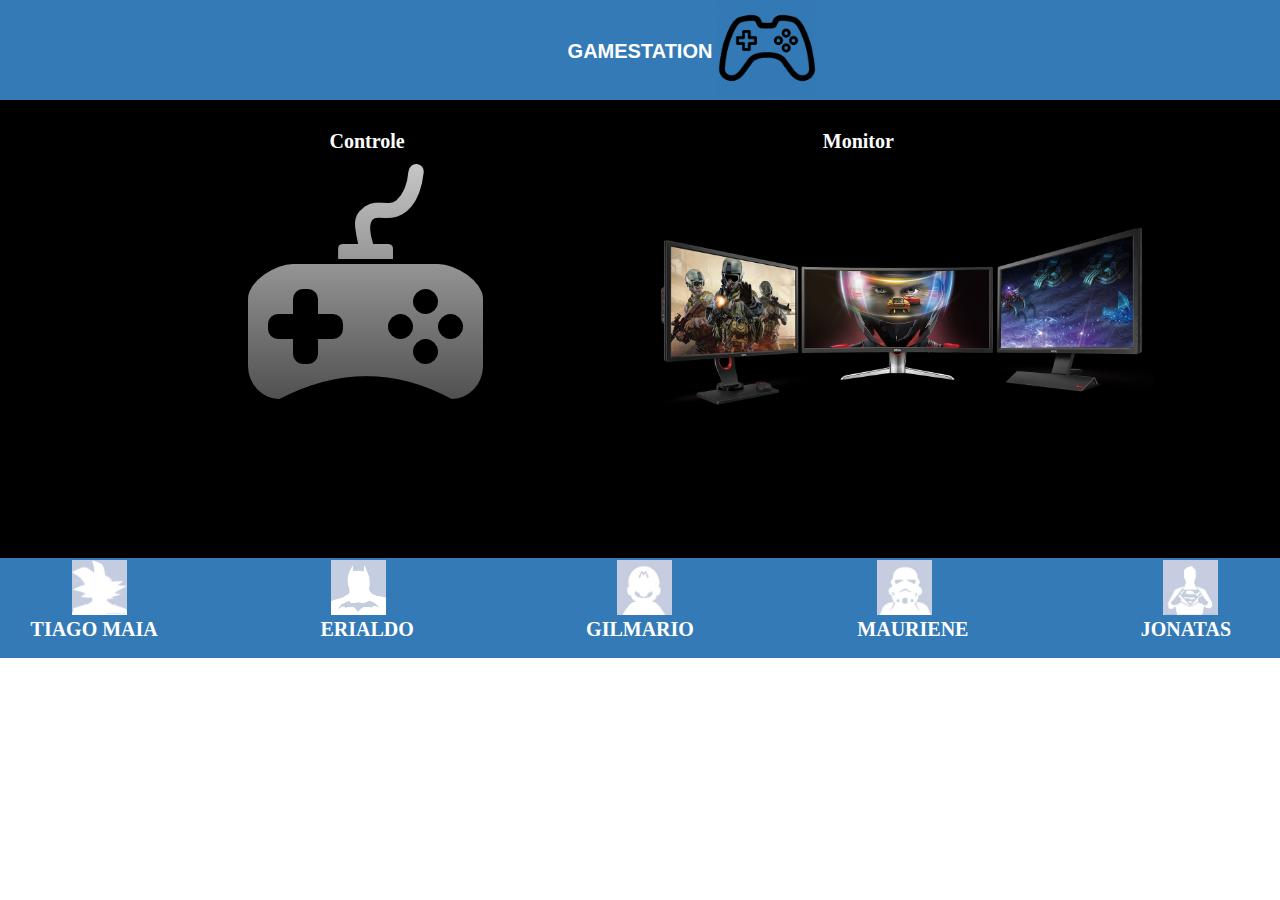
<file: src/main/webapp/navesolo/index.html>
<!DOCTYPE html>
<html>
    <head>
        <title>GAMESTATION</title>
        <meta charset="utf-8">
        <meta http-equiv="X-UA-Compatible" content="IE=edge,chrome=1">
        <meta name="viewport" content="width=device-width, initial-scale=1">
        <meta content='width=device-width; initial-scale=1.0; maximum-scale=1.0; user-scalable=no;' name='viewport' />
        <link rel="stylesheet" type="text/css" href="../css/style.css">
        <link rel="stylesheet" type="text/css" href="../css/bootstrap.css">
        <link rel="icon" href="../img/Cocumelo.ico" type="img/x-icon">
    </head>
    <body>
        <!----------------------------------------------------
        Cabecalho
---------------------------------------------------->
        <div class="row bg-primary cabecalho">
            <div class="col-sm-12 Coluna">
                <span>GAMESTATION</span>
                <img class="img-responsive" src="../img/Control2.png" >
            </div>
        </div>

        <!----------------------------------------------------
        Corpo
---------------------------------------------------->
        <div class="row linha">
            <div class="col-sm-2 col-xs-1 Coluna"></div>
            <div class="col-sm-3 col-xs-3 Coluna">
                <p class="Named">Controle</p><br>
                <a href="controle.html"><img class="img_control1" src="../img/Control.png"></a>
            </div>
            <div class="col-sm-1 col-xs-1 Coluna"></div>
            <div class="col-sm-4 col-xs-4 Coluna">
                <p class="Named">Monitor</p><br>
                <a href="painel.html"><img class="img_control2" src="../img/monitor.png"></a>
            </div>
            <div class="col-sm-2 col-xs-2 Coluna"></div>
            <a href="painel.html"></a>
        </div>


        <!----------------------------------------------------
        Rodape
---------------------------------------------------->
        <div class="row bg-primary rodape">
            <div class="col-sm-2 col-xs-3 Coluna">
                <span>TIAGO MAIA</span>
                <img class="img-responsive" src="../img/goku.png" >
            </div>
            <div class="col-sm-3 col-xs-2 Coluna">
                <span>ERIALDO</span>
                <img class="img-responsive" src="../img/batman.jpg" >
            </div>
            <div class="col-sm-2 col-xs-2 Coluna">
                <span>GILMARIO</span>
                <img class="img-responsive" src="../img/mario.jpeg" >
            </div>
            <div class="col-sm-3 col-xs-2 Coluna">
                <span>MAURIENE</span>
                <img class="img-responsive" src="../img/stromp.jpeg" >
            </div>
            <div class="col-sm-2 col-xs-3 Coluna">
                <span>JONATAS</span>
                <img class="img-responsive" src="../img/superman.jpg" >
            </div>
        </div>
    </body>
</html>
</file>
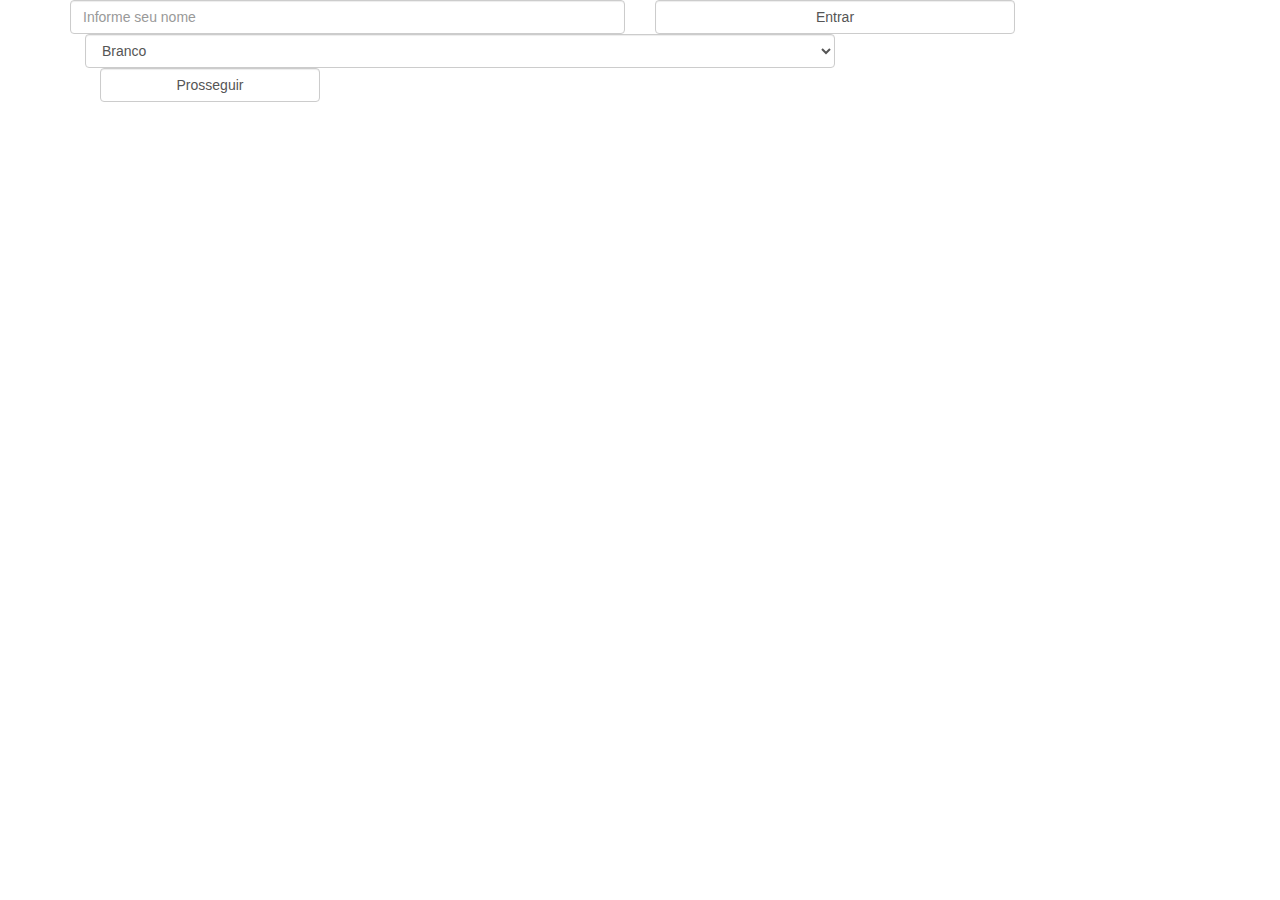
<file: src/main/webapp/nave/controle.html>
<!DOCTYPE html>
<html>
    <head>
        <title>Game</title>
        <meta charset="UTF-8">
        <meta name="viewport" content="width=device-width, initial-scale=1">
        <link href="css/bootstrap.min.css" rel="stylesheet"/>
        <link href="css/bootstrap-theme.min.css" rel="stylesheet"/>
        <link href="css/stilo.css" rel="stylesheet"/>
        <link href="css/controle.css" rel="stylesheet"/>
    </head>
    <body >
        <div class="container">
            <div class="row">
                <div id="login" class="col-lg-12 col-md-12">
                    <div class="row">
                        <div class="col-lg-6 col-md-6">
                            <input id="usuario" placeholder="Informe seu nome" class="form-control"/>
                        </div>
                        <div class="col-lg-4 col-md-4">
                            <button id="btnlogar" class="form-control" type="button">Entrar</button>
                        </div>
                    </div>
                </div>
            </div>
            <div id="selecione" class="container">
                <div class="row">
                    <div class="col-lg-8 col-md-8">
                        <select id="imagem" class="form-control">
                            <option value="nave1">Branco</option>
                            <option value="nave2">Preto</option>
                            <option value="nave3">Verde</option>
                            <option value="nave4">Azul</option>
                        </select>
                        <div class="col-lg-4 col-md-4">
                            <button id="btnprossegir" class="form-control" type="button">Prosseguir</button>
                        </div>
                    </div>
                </div>
            </div>
        </div>
        <div id="controle" hidden="hidden">
            <form>
                <img id="BUTTON_DOWN" src="img/controle/down.png" class="img-responsive" >
                <!--<img id="BUTTON_DOWN" src="img/controle/botao_descer.svg" class="img-responsive" >-->
                <img id="BUTTON_UP" src="img/controle/up.png" class="img-responsive" >
                <img id="BUTTON_LEFT" src="img/controle/left.png" class="img-responsive" >
                <img id="BUTTON_RIGHT" src="img/controle/right.png" class="img-responsive" >
                <img id="BUTTON_A" src="img/controle/ButtonA.png" class="img-responsive" >
                <img id="BUTTON_B" src="img/controle/ButtonB.png" class="img-responsive" >
                <div id="BUTTON_START" ><a>START</a></div>
            </form>
        </div>

        <script src="js/Constantes.js"></script>
        <script src="js/Informacao.js"></script>
        <script src="js/Controle.js"></script>
        <script src="js/Conexao.js"></script>
        <script src="js/Comando.js"></script>
        <script src="js/AppControle.js"></script>
    </body>
</html>
</file>
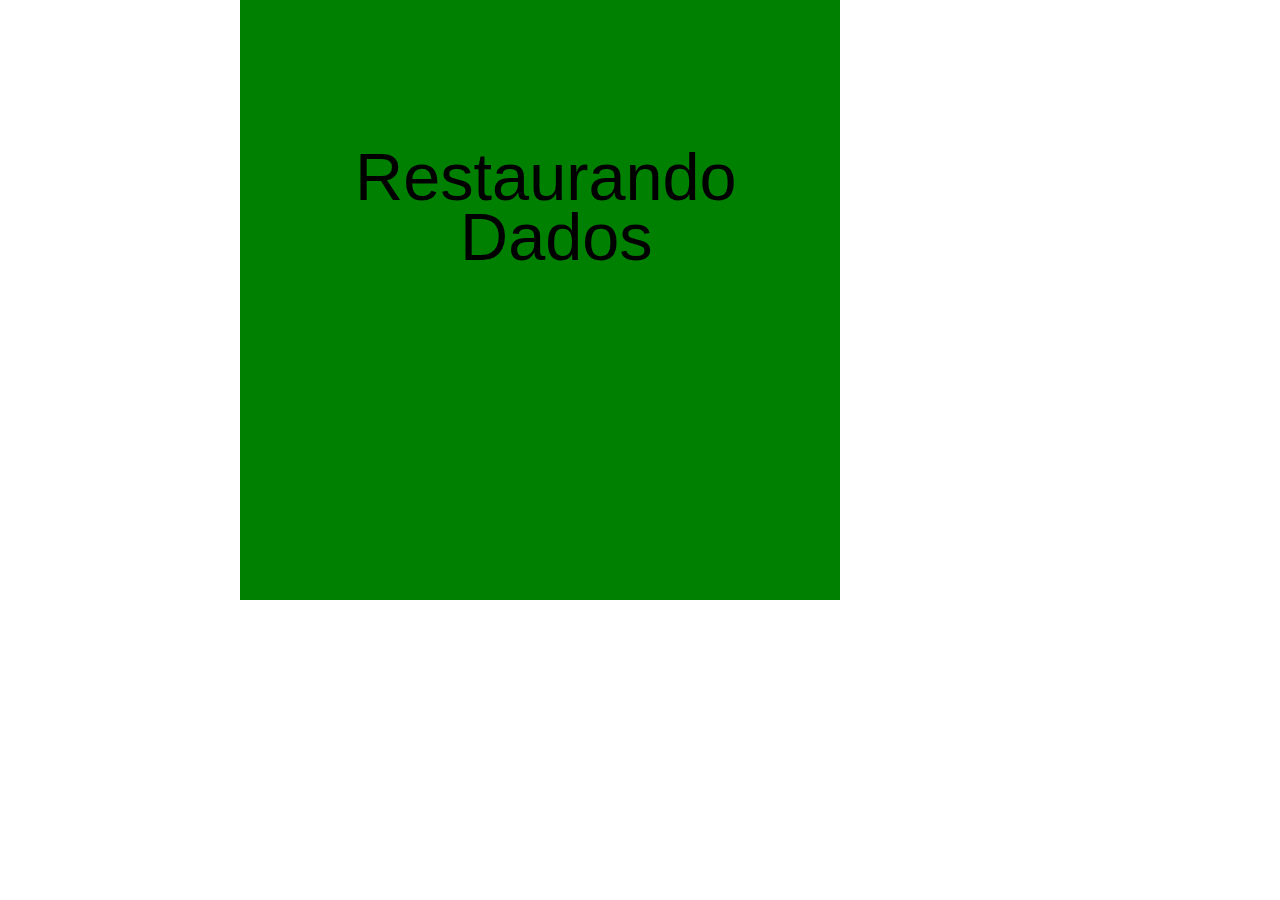
<file: src/main/webapp/nave/painel.html>
<!DOCTYPE html>
<html>
    <head>
        <title>Game</title>
        <meta charset="UTF-8">
        <meta name="viewport" content="width=device-width">
        <link href="css/stilo.css" rel="stylesheet"/>
    </head>
    <body>
        <script src="js/Tela.js"></script>
        <script src="js/Constantes.js"></script>
        <script src="js/Animacao.js"></script>
        <script src="js/Controle.js"></script>
        <script src="js/Colisor.js"></script>
        <script src="js/Spritsheet.js"></script>
        <script src="js/Fundo.js"></script>
        <script src="js/Nave.js"></script>
        <script src="js/Ovni.js"></script>
        <script src="js/Tiro.js"></script>
        <script src="js/Explosao.js"></script>
        <script src="js/Painel.js"></script>
        <script src="js/Conexao.js"></script>
        <script src="js/App.js"></script>
    </body>
</html>
</file>
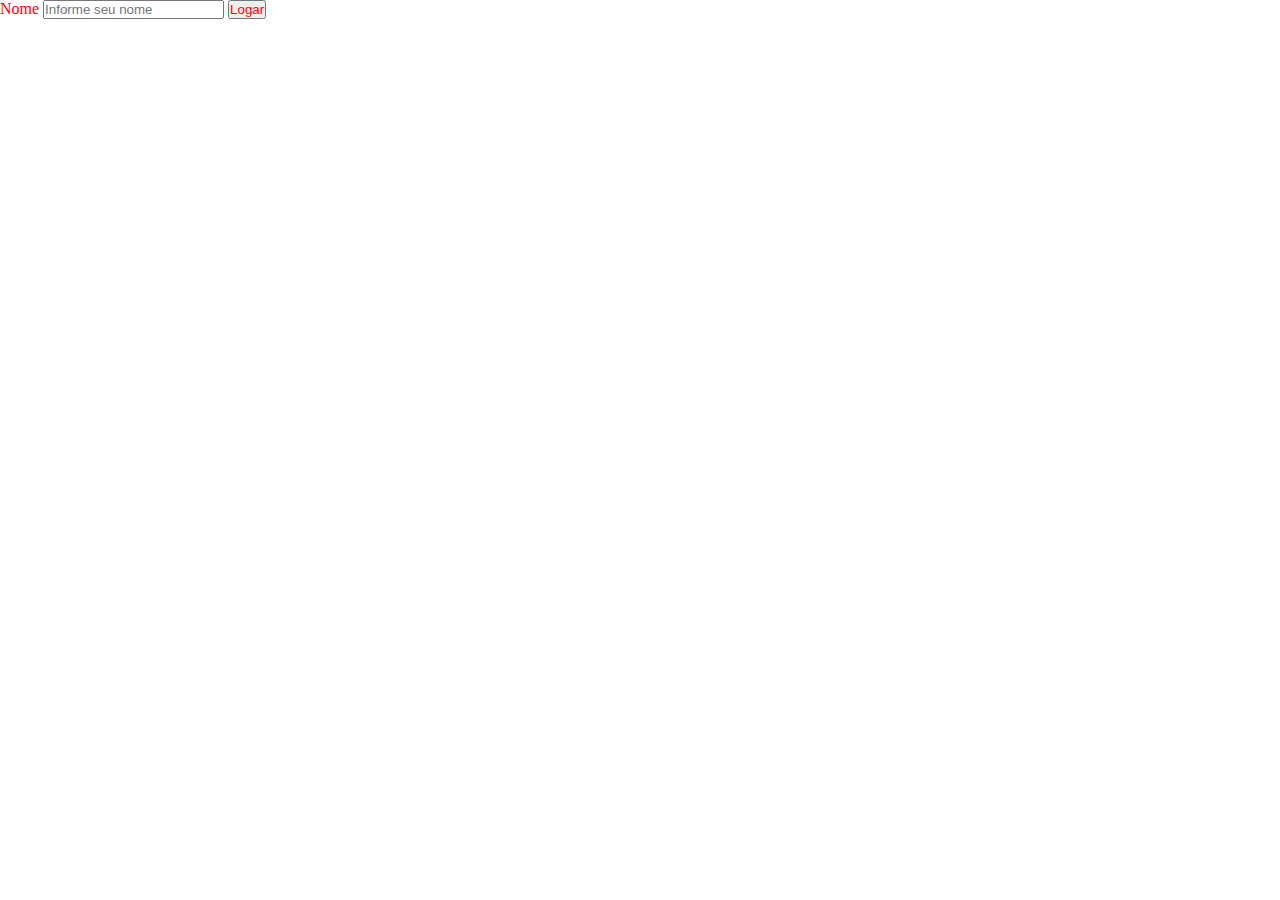
<file: src/main/webapp/navesolo/controle.html>
<!DOCTYPE html>
<html>
    <head>
        <title>Game</title>
        <meta charset="UTF-8">
        <meta name="viewport" content="width=device-width, initial-scale=1">
        <link href="css/stilo.css" rel="stylesheet"/>
        <link href="css/controle.css" rel="stylesheet"/>
    </head>
    <body >
        <div hidden>
            Controle
        </div>
        <div id="login">
            <span>Nome</span>
            <input id="usuario" placeholder="Informe seu nome"/>
            <button id="btnlogar" type="button">Logar</button>
        </div>
        <div id="controle" hidden="hidden">
            <div id="div_superior">
                <div class="esquerda">
                    <img id="btn_l" src="img/controle/botao_l.svg"  alt=""/>
                </div>
                <div class="direita">
                    <img  id="btn_r" src="img/controle/botao_r.svg"  alt=""/>
                </div>
            </div>
            <div style="clear: both;"></div>
            <div>
                <div id="div_direcional" class="esquerda">
                    <div class="esquerda">
                        <img src="img/controle/branco.svg"  class="direcional" alt=""/>
                    </div>
                    <div class="esquerda">
                        <img class="direcional" id="btn_direcao_subir" src="img/controle/botao_subir.svg" alt=""/>
                    </div>
                    <div class="esquerda">
                        <img src="img/controle/branco.svg" class="direcional" alt=""/>
                    </div>
                    <div class="esquerda">
                        <img id="btn_direcao_esquerda" class="direcional" src="img/controle/botao_esquerda.svg"  alt=""/>
                    </div>
                    <div class="esquerda">
                        <img src="img/controle/branco.svg" class="direcional" alt=""/>
                    </div>
                    <div id="btn_d" class="esquerda">
                        <img id="btn_direcao_direita" class="direcional" src="img/controle/botao_direita.svg" alt=""/>
                    </div>
                    <div class="esquerda">
                        <img src="img/controle/branco.svg" class="direcional" alt=""/>
                    </div>
                    <div  class="esquerda" style="border: 1px solid red;" >
                        <img id="btn_direcao_descer"  class="direcional" src="img/controle/botao_descer.svg" alt=""/>
                    </div>
                    <div class="esquerda">
                        <img src="img/controle/branco.svg" class="direcional" alt=""/>
                    </div>
                </div>
                <div id="div_central" class="esquerda">
                    <div class="esquerda">
                        <img src="img/controle/botao_start.svg" id="btn_start" alt=""/>
                    </div>
                    <div  class="direita" style="float: right">
                        <img id="btn_select" src="img/controle/botao_select.svg" alt=""/>
                    </div>
                </div>
                <div id="div_acao" class="esquerda">
                    <div class="esquerda">
                        <img src="img/controle/botao_a.svg" id="btn_acao_a" alt=""/>
                    </div>
                    <div id="btn_action_b" class="direita">
                        <img src="img/controle/botao_b.svg" id="btn_acao_b" alt=""/>
                    </div>
                </div>
            </div>
        </div>

        <script src="js/Controle.js"></script>
        <script src="js/Conexao.js"></script>
        <script src="js/Comando.js"></script>
        <script src="js/StyleControle.js"></script>
        <script src="js/ControlarNave.js"></script>
    </body>
</html>
</file>
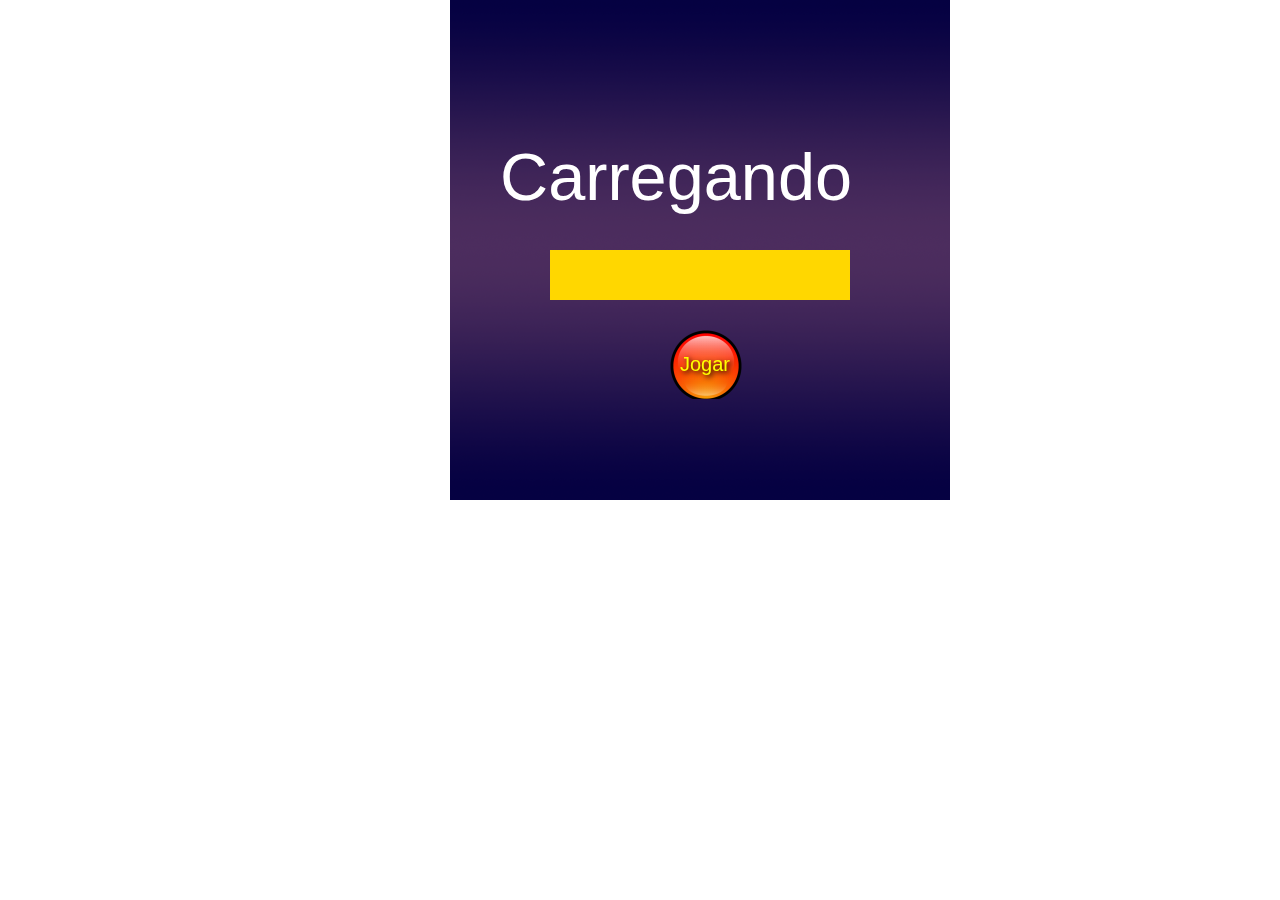
<file: src/main/webapp/navesolo/painel.html>
<!DOCTYPE html>
<html>
    <head>
        <title>Game</title>
        <meta charset="UTF-8">
        <meta name="viewport" content="width=device-width">
        <link href="css/stilo.css" rel="stylesheet"/>
    </head>
    <body >
        <div style="margin: 0 auto;margin-left: 450px;">
            <canvas id="canvas" height="500" width="500">
                Navegador não suporta HTML5
            </canvas>
        </div>
        <a href="javascript:iniciarJogo();" id="link_jogar" >Jogar</a>
        <script src="js/Animacao.js"></script>
        <script src="js/Controle.js"></script>
        <script src="js/Colisor.js"></script>
        <script src="js/Spritsheet.js"></script>
        <script src="js/Fundo.js"></script>
        <script src="js/Nave.js"></script>
        <script src="js/Ovni.js"></script>
        <script src="js/Tiro.js"></script>
        <script src="js/Explosao.js"></script>
        <script src="js/Painel.js"></script>
        <script src="js/Conexao.js"></script>
        <script src="js/App.js"></script>
    </body>
</html>
</file>
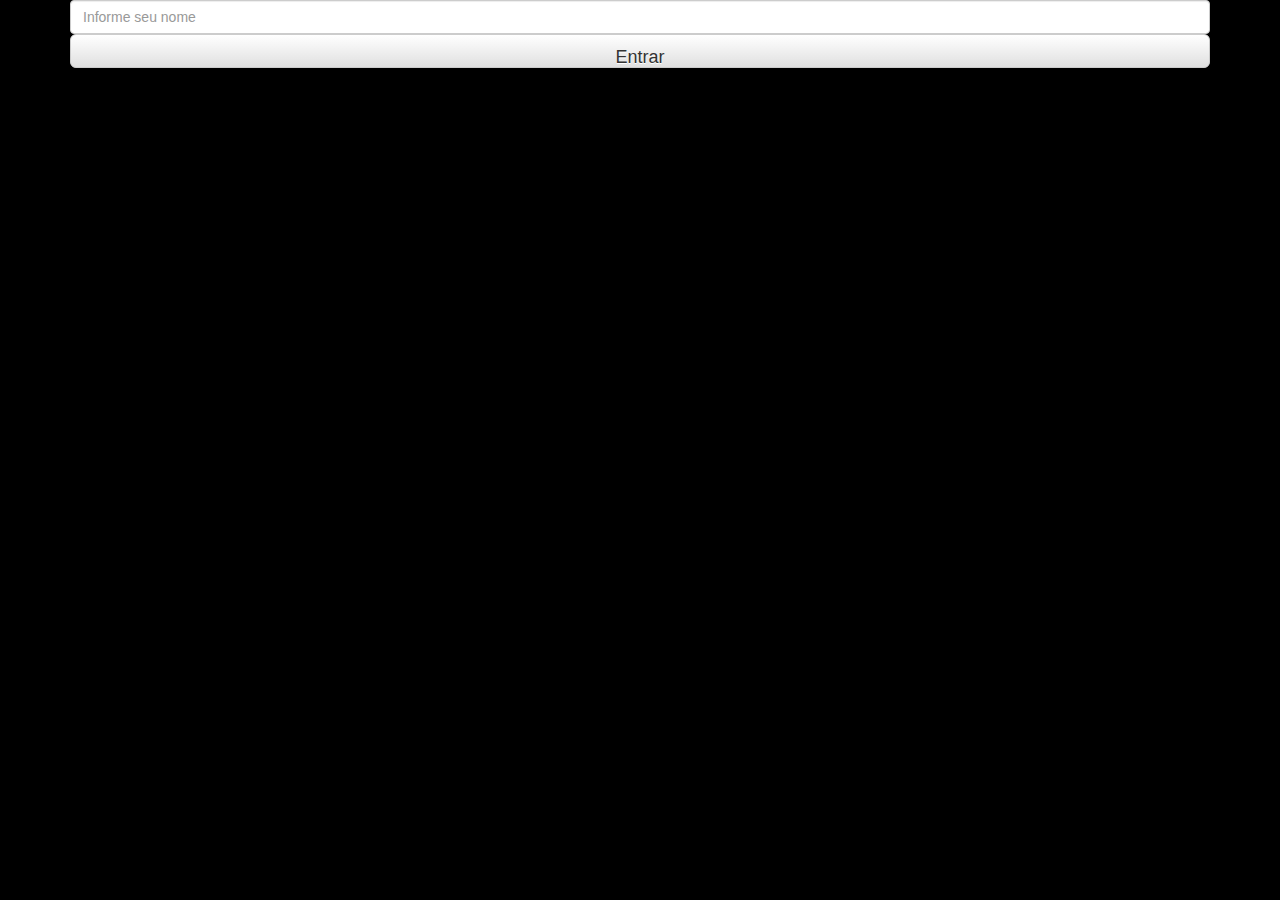
<file: src/main/webapp/qdamas/controle.html>
<!DOCTYPE html>
<html>
    <head>
        <title>Game</title>
        <meta charset="UTF-8">
        <meta name="viewport" content="width=device-width, initial-scale=1">
        <link href="css/bootstrap.min.css" rel="stylesheet"/>
        <link href="css/bootstrap-theme.min.css" rel="stylesheet"/>
        <link href="css/controle.css" rel="stylesheet"/>
    </head>
    <body >
        <div class="container">
            <div class="row">
                <div id="login" class="col-lg-12 col-md-12">
                    <div class="row">
                        <div class="col-lg-12 col-md-12">
                            <input id="usuario" placeholder="Informe seu nome" class="form-control"/>
                        </div>
                        <div class="col-lg-12 col-md-12">
                            <button id="btnlogar" class="form-control btn btn-lg btn-default" type="button">Entrar</button>
                        </div>
                    </div>
                </div>
            </div>
        </div>
        <div id="selecione" class="container" hidden="hidden">
            <div class="h4 text">
                Selecione uma cor
            </div>
            <div class="row" id="cores">

            </div>
        </div>
        <div id="controle" hidden="hidden">
            <form>
                <img id="BUTTON_DOWN" src="img/controle/down.png" class="img-responsive" >
                <!--<img id="BUTTON_DOWN" src="img/controle/botao_descer.svg" class="img-responsive" >-->
                <img id="BUTTON_UP" src="img/controle/up.png" class="img-responsive" >
                <img id="BUTTON_LEFT" src="img/controle/left.png" class="img-responsive" >
                <img id="BUTTON_RIGHT" src="img/controle/right.png" class="img-responsive" >
                <img id="BUTTON_A" src="img/controle/ButtonA.png" class="img-responsive" >
                <img id="BUTTON_B" src="img/controle/ButtonB.png" class="img-responsive" >
                <div id="BUTTON_START" ><a>START</a></div>
            </form>
        </div>

        <script src="js/Constantes.js"></script>
        <script src="js/Informacao.js"></script>
        <script src="js/Controle.js"></script>
        <script src="js/Conexao.js"></script>
        <script src="js/Comando.js"></script>
        <script src="js/AppControle.js"></script>
    </body>
</html>
</file>
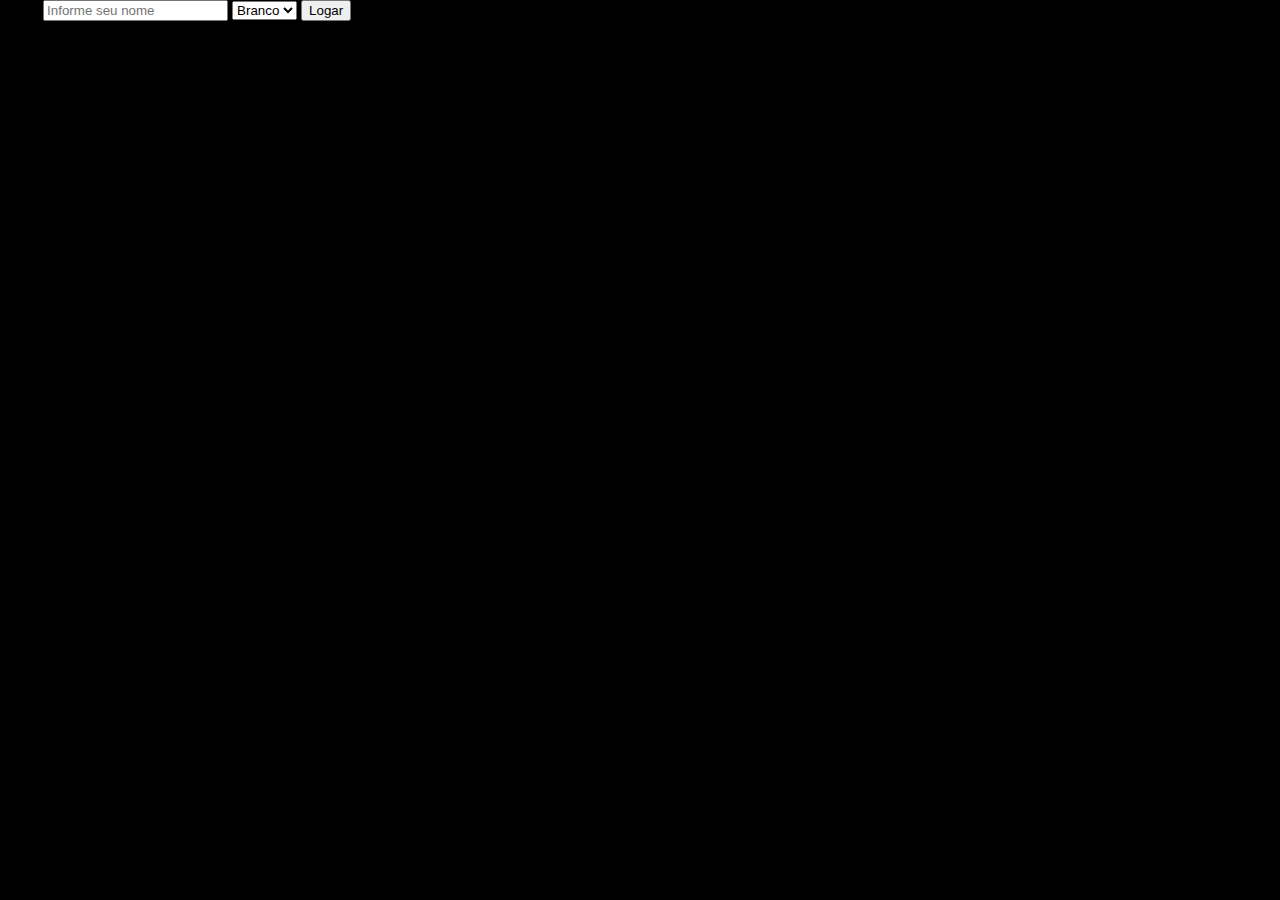
<file: src/main/webapp/qdamas/controle_ant.html>
<!DOCTYPE html>
<html>
    <head>
        <title>QDamas</title>
        <meta charset="UTF-8">
        <meta name="viewport" content="width=device-width, initial-scale=1">
        <link href="css/controle.css" rel="stylesheet"/>
    </head>
    <body >
        <div class="">

        </div>
        <div id="login">
            <span>Nome</span>
            <input id="usuario" placeholder="Informe seu nome"/>
            <select id="imagem">
                <option value="0">Branco</option>
                <option value="1">Preto</option>
                <option value="2">Verde</option>
                <option value="3">Azul</option>
            </select>
            <button id="btnlogar" type="button">Logar</button>
        </div>
        <div id="controle" hidden="hidden">
            <div id="div_superior">
                <div class="esquerda">
                    <img id="btn_l" src="img/controle/botao_l.svg"  alt=""/>
                </div>
                <div class="direita">
                    <img  id="btn_r" src="img/controle/botao_r.svg"  alt=""/>
                </div>
            </div>
            <div style="clear: both;"></div>
            <div>
                <div id="div_direcional" class="esquerda">
                    <div class="esquerda">
                        <img src="img/controle/branco.svg"  class="direcional" alt=""/>
                    </div>
                    <div class="esquerda">
                        <img class="direcional" id="btn_direcao_subir" src="img/controle/botao_subir.svg" alt=""/>
                    </div>
                    <div class="esquerda">
                        <img src="img/controle/branco.svg" class="direcional" alt=""/>
                    </div>
                    <div class="esquerda">
                        <img id="btn_direcao_esquerda" class="direcional" src="img/controle/botao_esquerda.svg"  alt=""/>
                    </div>
                    <div class="esquerda">
                        <img src="img/controle/branco.svg" class="direcional" alt=""/>
                    </div>
                    <div id="btn_d" class="esquerda">
                        <img id="btn_direcao_direita" class="direcional" src="img/controle/botao_direita.svg" alt=""/>
                    </div>
                    <div class="esquerda">
                        <img src="img/controle/branco.svg" class="direcional" alt=""/>
                    </div>
                    <div  class="esquerda" style="border: 1px solid red;" >
                        <img id="btn_direcao_descer"  class="direcional" src="img/controle/botao_descer.svg" alt=""/>
                    </div>
                    <div class="esquerda">
                        <img src="img/controle/branco.svg" class="direcional" alt=""/>
                    </div>
                </div>
                <div id="div_central" class="esquerda">
                    <div class="esquerda">
                        <img src="img/controle/botao_start.svg" id="btn_start" alt=""/>
                    </div>
                    <div  class="direita" style="float: right">
                        <img id="btn_select" src="img/controle/botao_select.svg" alt=""/>
                    </div>
                </div>
                <div id="div_acao" class="esquerda">
                    <div class="esquerda">
                        <img src="img/controle/botao_a.svg" id="btn_acao_a" alt=""/>
                    </div>
                    <div id="btn_action_b" class="direita">
                        <img src="img/controle/botao_b.svg" id="btn_acao_b" alt=""/>
                    </div>
                </div>
            </div>
        </div>
        <script src="js/Constantes.js"></script>
        <script src="js/Controle.js"></script>
        <script src="js/Conexao.js"></script>
        <script src="js/Comando.js"></script>
        <script src="js/Informacao.js"></script>
        <script src="js/AppControle.js"></script>
    </body>
</html>
</file>
<file: src/main/webapp/css/style.css>
*{
    margin: 0;
    padding: 0;
    list-style: none;
    text-decoration: none;
}

.Button img{
    position: relative;
    top: 65px;

    border-radius: 25px;
    border: 2px solid #73AD21;

    height: 275px;
    width: 100%;

    background: radial-gradient(red 5%, white 9%);

}

.Named{
    position: relative;
    top: 30px;
    font:600 15pt "Segoe UI";
    color: #000;
    text-align: center;
    text-decoration: none;
    color: white;
}

.linha{
    position: relative;
    background: #000;
    height: 458px;
}

.Coluna{
    height: 100%;
}

.Button img:hover{
    -webkit-transition-duration: 2s;
    background: radial-gradient(red 5%, white 50%);

}

.cabecalho{
    position:relative;
    height:100px;
}

.cabecalho div{
    text-align: center;
}
.cabecalho div > span{
    position: relative;
    top: 40px;
    font:600 15pt "Arial", 'Segoe UI';
    text-align: center;
    text-decoration: none;
    color: white;
    z-index: 1;
}
.cabecalho div > img{
    position: relative;
    left: 56%;
    top: -25px;
    width: 100px;
    height: 100px;
}


.rodape{
    position:relative;
    height:100px;
}
.rodape div{
    text-align: center;
}
.rodape div > span{
    position: relative;
    top: 60px;
    font:600 15pt "Segoe UI";
    text-align: center;
    text-decoration: none;
    color: white;
    z-index: 1;
}
.rodape div > img {
    position: relative;
    left: 38%;
    top: -21px;
    width: 55px;
    height: 55px;
}

.img_control1{
    position: relative;
    left: 20px;
    max-width: 500px;
    max-height: 256px;
}
.img_control2{
    position: relative;
    top: 70px;
    max-width: 500px;
    max-height: 256px;
}
/*----------------------------------------------------
                                        Efeito
----------------------------------------------------*/
.ch-grid {
    margin: 20px 0 0 0;
    padding: 0;
    list-style: none;
    display: block;
    text-align: center;

    position: relative;
    width: 100%;
    top: 50px;
}

.ch-grid li {
    width: 220px;
    height: 220px;
    display: inline-block;
    margin: 20px;
}

.ch-item {
    width: 100%;
    height: 100%;
    border-radius: 50%;
    position: relative;
    box-shadow: 0 1px 2px rgba(0,0,0,0.1);
    cursor: default;
}

.ch-info-wrap{
    position: absolute;
    width: 180px;
    height: 180px;
    border-radius: 50%;
    perspective: 800px;
    transition: all 0.4s ease-in-out;
    top: 20px;
    left: 20px;
    background: #f9f9f9 url(../images/monitor.png);
    box-shadow:
        0 0 0 20px rgba(255,255,255,0.2),
        inset 0 0 3px rgba(115,114, 23, 0.8);

}
.ch-info{
    position: absolute;
    width: 180px;
    height: 180px;
    border-radius: 50%;
    transition: all 0.4s ease-in-out;
    transform-style: preserve-3d;
}
.ch-info > div {
    display: block;
    position: absolute;
    width: 100%;
    height: 100%;
    border-radius: 50%;
    background-position: center center;
    backface-visibility: hidden;
}

.ch-info .ch-info-back {
    transform: rotate3d(0,1,0,180deg);
    background: #000;
}

.ch-img-1 {
    background-image: url(../img/nave.jpg);
    background-size: cover;
}

.ch-img-2 {
    background-image: url(../img/xadrez.png);
}

.ch-info h3 {
    color: #fff;
    text-transform: uppercase;
    letter-spacing: 2px;
    font-size: 14px;
    margin: 0 15px;
    padding: 40px 0 0 0;
    height: 90px;
    font-family: 'Open Sans', Arial, sans-serif;
    text-shadow:
        0 0 1px #fff,
        0 1px 2px rgba(0,0,0,0.3);
}

.ch-info p {
    color: #fff;
    padding: 10px 5px;
    font-style: italic;
    margin: 0 30px;
    font-size: 12px;
    border-top: 1px solid rgba(255,255,255,0.5);
}

.ch-info p a {
    display: block;
    color: rgba(255,255,255,0.7);
    font-style: normal;
    font-weight: 700;
    text-transform: uppercase;
    font-size: 9px;
    letter-spacing: 1px;
    padding-top: 4px;
    font-family: 'Open Sans', Arial, sans-serif;
}

.ch-info p a:hover {
    color: rgba(255,242,34, 0.8);
}

.ch-item:hover .ch-info-wrap {
    box-shadow:
        0 0 0 0 rgba(255,255,255,0.8),
        inset 0 0 3px rgba(115,114, 23, 0.8);
}

.ch-item:hover .ch-info {
    transform: rotate3d(0,1,0,-180deg);
}

/*==========================================
=================Mobile
==========================================*/
@media only screen and (max-width: 600px) {
    .cabecalho{
        position:relative;
        height:30px;
    }

    .cabecalho div{
        text-align: center;
    }
    .cabecalho div > span{
        position: relative;
        top: 5px;
        font:600 8pt "Arial", 'Segoe UI';
        text-align: center;
        text-decoration: none;
        color: white;
        z-index: 1;
    }
    .cabecalho div > img{
        position: relative;
        left: 60%;
        top: -20px;
        width: 30px;
        height: 30px;
    }

    .linha{
        position: relative;
        background: #000;
        height: 200px;
    }
    .Named{
        position: relative;
        top: 20px;
        font:600 8pt "Segoe UI";
        text-align: center;
        text-decoration: none;
        color: white;
    }
    .img_control1{
        position: relative;
        left: 20px;
        max-width: 112px;
        max-height: 256px;
    }
    .img_control2{
        position: relative;
        top: 40px;
        max-width: 230px;
        max-height: 256px;
    }


    .rodape{
        position:relative;
        height:30px;
    }
    .rodape div{
        text-align: center;
    }
    .rodape div > span{
        position: relative;
        top: 13px;
        font:600 8pt "Segoe UI";
        text-align: center;
        text-decoration: none;
        color: white;
        z-index: 1;
    }
    .rodape div > img {
        position: relative;
        left: 38%;
        top: -18px;
        width: 15px;
        height: 16px;
    }


    /*----------------------------------------------------
                                            Efeito
    ----------------------------------------------------*/
    .ch-grid {
        margin: 5px 0 0 0;
        padding: 0;
        list-style: none;
        display: block;
        text-align: center;
        position: relative;
        width: 100%;
        top: 30px;
    }

    .ch-grid li {
        width: 95px;
        height: 95px;
        display: inline-block;
        margin: 10px;
    }

    .ch-item {
        width: 100%;
        height: 100%;
        border-radius: 50%;
        position: relative;
        box-shadow: 0 1px 2px rgba(0,0,0,0.1);
        cursor: default;
    }

    .ch-info-wrap {
        position: absolute;
        width: 65px;
        height: 65px;
        border-radius: 50%;
        perspective: 800px;
        transition: all 0.4s ease-in-out;
        top: 15px;
        left: 15px;
        background: #f9f9f9 url(../images/bg.jpg);
        box-shadow: 0 0 0 20px rgba(255,255,255,0.2),
            inset 0 0 3px rgba(115,114, 23, 0.8);
    }

    .ch-info {
        position: absolute;
        width: 65px;
        height: 65px;
        border-radius: 50%;
        transition: all 0.4s ease-in-out;
        transform-style: preserve-3d;
    }

    .ch-info > div {
        display: block;
        position: absolute;
        width: 100%;
        height: 100%;
        border-radius: 50%;
        background-position: center center;
        backface-visibility: hidden;
    }

    .ch-info .ch-info-back {
        transform: rotate3d(0,1,0,180deg);
        background: #000;
    }

    .ch-img-1 {
        background-image: url(../img/nave.png);
        background-size: cover;
    }

    .ch-img-2 {
        background-image: url(../img/xadrez.png);
        background-size: cover;
    }

    .ch-info h3 {
        color: #fff;
        text-transform: uppercase;
        letter-spacing: 2px;
        font-size: 5px;
        margin: 0 15px;
        padding: 14px 0 0 0;
        height: 24px;
        font-family: 'Open Sans', Arial, sans-serif;
        text-shadow: 0 0 1px #fff,
            0 1px 2px rgba(0,0,0,0.3);
    }

    .ch-info p {
        color: #fff;
        padding: 4px 5px;
        font-style: italic;
        margin: 0 10px;
        font-size: 6px;
        border-top: 1px solid rgba(255,255,255,0.5);
    }

    .ch-info p a {
        display: block;
        color: rgba(255,255,255,0.7);
        font-style: normal;
        font-weight: 700;
        text-transform: uppercase;
        font-size: 6px;
        letter-spacing: 1px;
        padding-top: 2px;
        font-family: 'Open Sans', Arial, sans-serif;
    }

    .ch-info p a:hover {
        color: rgba(255,242,34, 0.8);
    }

    .ch-item:hover .ch-info-wrap {
        box-shadow:
            0 0 0 0 rgba(255,255,255,0.8),
            inset 0 0 3px rgba(115,114, 23, 0.8);
    }

    .ch-item:hover .ch-info {
        transform: rotate3d(0,1,0,-180deg);
    }
}
</file>
<file: src/main/webapp/nave/css/stilo.css>
/*
    Created on : 09/02/2014, 20:49:57
    Author     : gilmario
*/
canvas {

}

*{
    color: red;
    margin: 0px;
    padding: 0px;
}

canvas{
    margin: 0 auto;
}

#link_jogar{

    display: none;
    color: yellow;
    background: url('../img/botao-jogar.png');
    font-size: 20px;
    font-family: sans-serif;
    text-decoration: none;

    text-shadow: 2px 2px 5px black;
    position: absolute;
    left: 220px;
    top:        330px;
    width: 52px;
    padding: 23px 10px;

}
</file>
<file: src/main/webapp/nave/css/controle.css>
#BUTTON_DOWN,#BUTTON_UP,#BUTTON_LEFT,#BUTTON_RIGHT,#BUTTON_A,#BUTTON_B{
    position: absolute;
    width: 15%;
    height: 20%;
    cursor: pointer;
}
#BUTTON_UP{
    top: 10%;
    left: 15%;
}
#BUTTON_DOWN{
    bottom: 15%;
    left: 15%;
}
#BUTTON_LEFT{
    top: 37%;
}
#BUTTON_RIGHT{
    top: 37%;
    left: 30%;
}
#BUTTON_A{
    bottom: 10%;
    right: 25%;
}
#BUTTON_B{
    bottom: 20%;
    right: 10%;
}
#BUTTON_START{
    position: absolute;
    bottom: 14%;
    left: 42%;
    width: 60px;
    height: 25px;
    background: #787878;
    border-radius: 5px;
}
#BUTTON_START a{
    position: relative;
    text-decoration: none;
    left: 12%;
    color: white;
    width: 100%;
    height: 100%;
}

@media only screen and (max-width: 500px) {
    #BUTTON_UP{
        top: 40%;
    }
    #BUTTON_DOWN{
        bottom: 2%;
    }
    #BUTTON_LEFT{
        top: 60%;
    }
    #BUTTON_RIGHT{
        top: 60%;
    }
    #BUTTON_A{
        bottom: 10%;
    }
    #BUTTON_B{
        bottom: 20%;
    }
    #BUTTON_START{
        position: absolute;
        bottom: 4%;
        left: 39%;
        width: 60px;
        height: 25px;
        background: #787878;
        border-radius: 5px;
    }
}
</file>
<file: src/main/webapp/navesolo/css/stilo.css>
/*
    Created on : 09/02/2014, 20:49:57
    Author     : gilmario
*/
canvas {

}

*{
    color: red;
    margin: 0px;
    padding: 0px;
}

canvas{
    margin: 0 auto;
}

#link_jogar{

    display: none;
    color: yellow;
    background: url('../img/botao-jogar.png');
    font-size: 20px;
    font-family: sans-serif;
    text-decoration: none;

    text-shadow: 2px 2px 5px black;
    position: absolute;
    left: 670px;
    top:        330px;
    width: 52px;
    padding: 23px 10px;

}
</file>
<file: src/main/webapp/navesolo/css/controle.css>
/*
    Created on : 29/09/2015, 10:42:33
    Author     : gilmario
*/
body{
    margin: 0px;
    padding: 0px;
}

#login{

}
#controle{

}

.esquerda{
    float: left;

}
.direita{
    float: right;

}
</file>
<file: src/main/webapp/qdamas/css/controle.css>
/*
    Created on : 29/09/2015, 10:42:33
    Author     : gilmario
*/
body{
    margin: 0px;
    padding: 0px;
    background: black;
}

#login{

}
#controle{

}

.esquerda{
    float: left;

}
.direita{
    float: right;

}
#BUTTON_DOWN,#BUTTON_UP,#BUTTON_LEFT,#BUTTON_RIGHT,#BUTTON_A,#BUTTON_B{
    position: absolute;
    width: 15%;
    height: 20%;
    cursor: pointer;
}
#BUTTON_UP{
    top: 10%;
    left: 15%;
}
#BUTTON_DOWN{
    bottom: 15%;
    left: 15%;
}
#BUTTON_LEFT{
    top: 37%;
}
#BUTTON_RIGHT{
    top: 37%;
    left: 30%;
}
#BUTTON_A{
    bottom: 5%;
    right: 20%;
}
#BUTTON_B{
    bottom: 30%;
    right: 5%;
}
#BUTTON_START{
    position: absolute;
    bottom: 14%;
    left: 42%;
    width: 60px;
    height: 25px;
    background: #787878;
    border-radius: 5px;
}
#BUTTON_START a{
    position: relative;
    text-decoration: none;
    left: 12%;
    color: white;
    width: 100%;
    height: 100%;
}

@media only screen and (max-width: 500px) {
    #BUTTON_UP{
        top: 40%;
    }
    #BUTTON_DOWN{
        bottom: 2%;
    }
    #BUTTON_LEFT{
        top: 60%;
    }
    #BUTTON_RIGHT{
        top: 60%;
    }
    #BUTTON_A{
        bottom: 10%;
    }
    #BUTTON_B{
        bottom: 20%;
    }
    #BUTTON_START{
        position: absolute;
        bottom: 4%;
        left: 39%;
        width: 60px;
        height: 25px;
        background: #787878;
        border-radius: 5px;
    }
}
</file>
